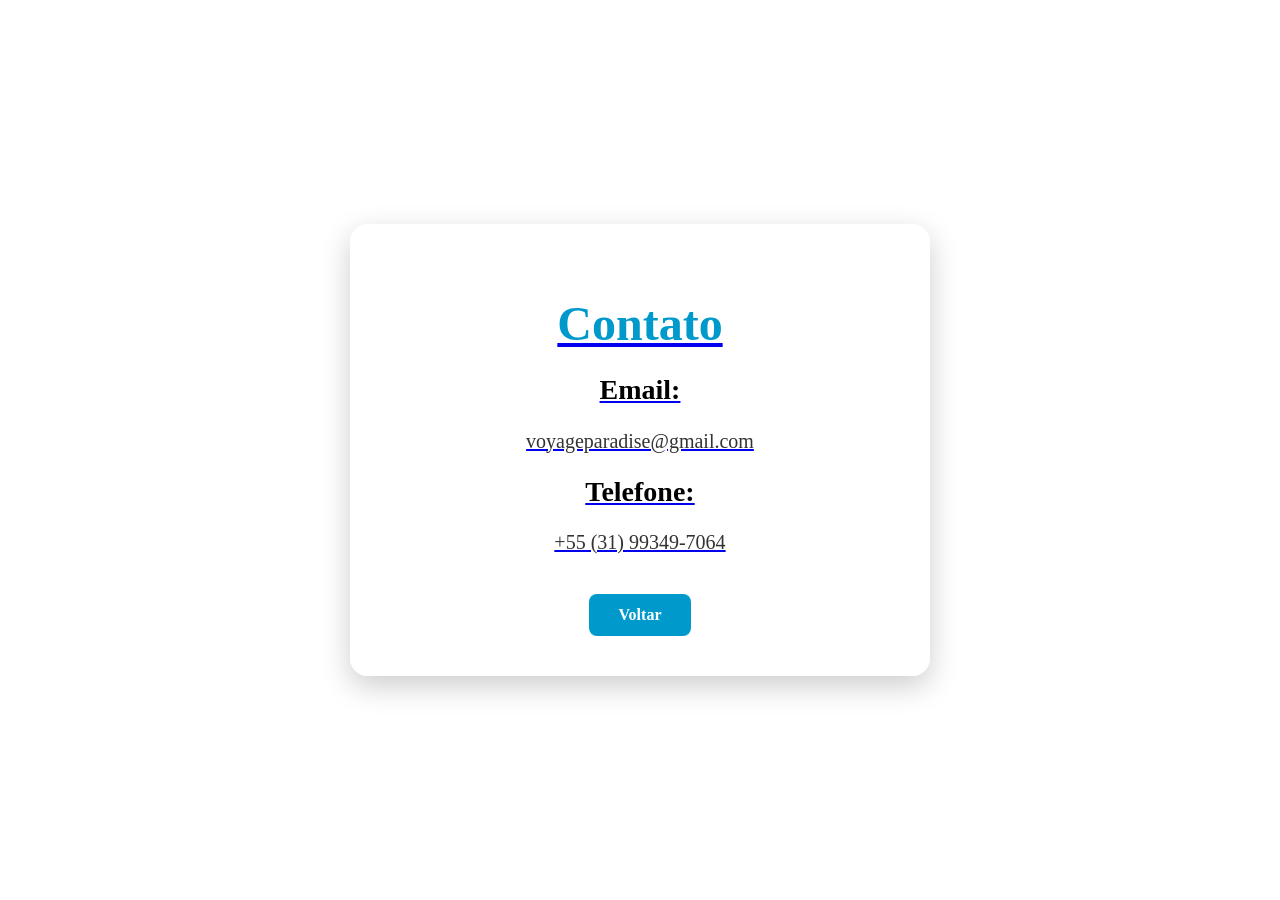
<file: contato..html>
<!DOCTYPE html>
<html lang="pt-br">

<head>
    <meta charset="UTF-8">
    <title>Contato</title>
    <a href="contato..html">
        <link rel="stylesheet" href="contato..css">
</head>

<body>

    <div class="pagina">
        <h1>Contato</h1>

        <h2>Email:</h2>
        <p>voyageparadise@gmail.com</p>

        <h2>Telefone:</h2>
        <p>+55 (31) 99349-7064</p>

        <a href="index.html" class="botao-voltar">Voltar</a>
    </div>

</body>

</html>
</file>
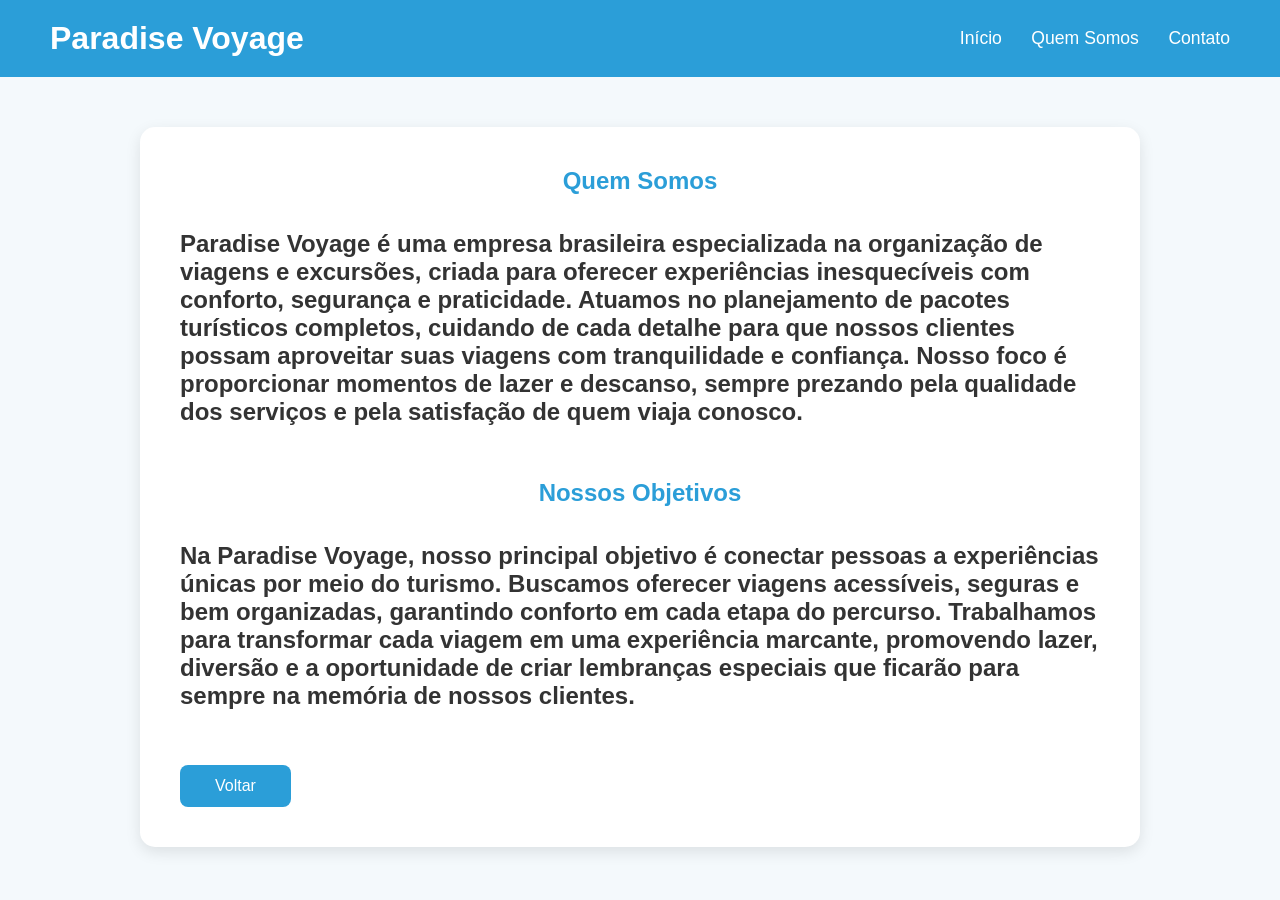
<file: quemsomos.html>
<!DOCTYPE html>
<html lang="pt-br">

<head>
    <meta charset="UTF-8">
    <meta name="viewport" content="width=device-width, initial-scale=1.0">
    <title>Quem Somos</title>

    <link rel="stylesheet" href="style.css">
</head>

<body>

    <header>

        <h1>Paradise Voyage</h1>

        <nav>
            <a href="index.html">Início</a>
            <a href="quemsomos.html">Quem Somos</a>
            <a href="contato..html">Contato</a>
        </nav>

    </header>

    <section class="pagina-pacote">

        <h1>Quem Somos</h1>

        <p>
        <h2>Paradise Voyage é uma empresa brasileira especializada na organização de viagens e excursões, criada para
            oferecer experiências inesquecíveis com conforto, segurança e praticidade. Atuamos no planejamento de
            pacotes turísticos completos, cuidando de cada detalhe para que nossos clientes possam aproveitar suas
            viagens com tranquilidade e confiança. Nosso foco é proporcionar momentos de lazer e descanso, sempre
            prezando pela qualidade dos serviços e pela satisfação de quem viaja conosco.</h2>
        </p>

        <br>

        <h1>Nossos Objetivos</h1>
        <p>
        <h2>Na Paradise Voyage, nosso principal objetivo é conectar pessoas a experiências únicas por meio do turismo.
            Buscamos oferecer viagens acessíveis, seguras e bem organizadas, garantindo conforto em cada etapa do
            percurso.
            Trabalhamos para transformar cada viagem em uma experiência marcante, promovendo lazer, diversão e a
            oportunidade
            de criar lembranças especiais que ficarão para sempre na memória de nossos clientes.</h2>
        </p>

        <a href="index.html">
            <button>Voltar</button>
        </a>

    </section>

</body>

</html>
</file>
<file: contato..css>
body {
    margin: 0;
    min-height: 100vh;

    display: flex;
    justify-content: center;
    align-items: center;

    background-image: url("https://images.unsplash.com/photo-1507525428034-b723cf961d3e");
    background-size: cover;
    background-position: center;
}

.pagina {
    width: 500px;
    padding: 40px;
    background: rgba(255, 255, 255, 0.95);
    border-radius: 18px;
    box-shadow: 0 10px 30px rgba(0, 0, 0, 0.2);
    text-align: center;
}

.pagina h1 {
    color: #0099cc;
    font-size: 48px;
    margin-bottom: 20px;
}

.pagina h2 {
    color: #000;
    font-size: 28px;
}

.pagina p {
    color: #333;
    font-size: 20px;
}

.botao-voltar {
    display: inline-block;
    margin-top: 20px;
    padding: 12px 30px;
    background: #0099cc;
    color: white;
    text-decoration: none;
    border-radius: 8px;
    font-weight: bold;
}
</file>
<file: style.css>
/* RESET */
* {
    margin: 0;
    padding: 0;
    box-sizing: border-box;
}

body {
    font-family: Arial, Helvetica, sans-serif;
    background: #f4f9fc;
    color: #333;
}

/* HEADER */
header {
    background: #2b9ed8;
    color: white;
    padding: 20px 50px;

    display: flex;
    justify-content: space-between;
    align-items: center;
}

header h1 {
    font-size: 2rem;
}

nav a {
    color: white;
    text-decoration: none;
    margin-left: 25px;
    font-size: 1.1rem;
    transition: 0.3s;
}

nav a:hover {
    color: #d9f5ff;
}

/* BANNER */
.banner {
    height: 300px;

    background-image: url("https://images.unsplash.com/photo-1507525428034-b723cf961d3e");
    background-size: cover;
    background-position: center;

    display: flex;
    justify-content: center;
    align-items: center;

    color: white;
    text-align: center;
}

/* LOGIN */
.login-container {
    width: 100%;
    max-width: 400px;
    margin: 40px auto;
    background: white;
    padding: 40px;
    border-radius: 12px;
    box-shadow: 0 0 15px rgba(0, 0, 0, 0.15);
}

.login-container input {
    width: 100%;
    padding: 12px;
    margin-bottom: 15px;
    border: 1px solid #ccc;
    border-radius: 6px;
}

.login-container button {
    width: 100%;
    padding: 12px;
    border: none;
    border-radius: 6px;
    background: #0099cc;
    color: white;
    cursor: pointer;
}

/* QUEM SOMOS */
.pagina-pacote {
    max-width: 1000px;
    margin: 50px auto;
    background: white;
    padding: 40px;
    border-radius: 15px;
    box-shadow: 0 5px 15px rgba(0, 0, 0, 0.1);
}

.pagina-pacote h1 {
    color: #2b9ed8;
    text-align: center;
    margin-bottom: 20px;
}

.pagina-pacote p {
    font-size: 1.15rem;
    line-height: 1.8;
    text-align: justify;
    margin-bottom: 35px;
}

/* BOTÕES */
button,
.botao-voltar {
    display: inline-block;
    margin-top: 20px;
    background: #2b9ed8;
    color: white;
    border: none;
    padding: 12px 35px;
    border-radius: 8px;
    font-size: 1rem;
    text-decoration: none;
    cursor: pointer;
    transition: 0.3s;
}

button:hover,
.botao-voltar:hover {
    background: #1f84b8;
}

/* FOOTER */
footer {
    background: #0099cc;
    color: white;
    text-align: center;
    padding: 20px;
    margin-top: 40px;
}


/* RESPONSIVO */
@media (max-width: 768px) {

    header {
        flex-direction: column;
        gap: 15px;
        text-align: center;
    }

    nav a {
        margin: 0 10px;
    }

    .pagina-pacote {
        width: 90%;
        padding: 25px;
    }

    .contato-box {
        width: 90%;
    }
}
</file>
